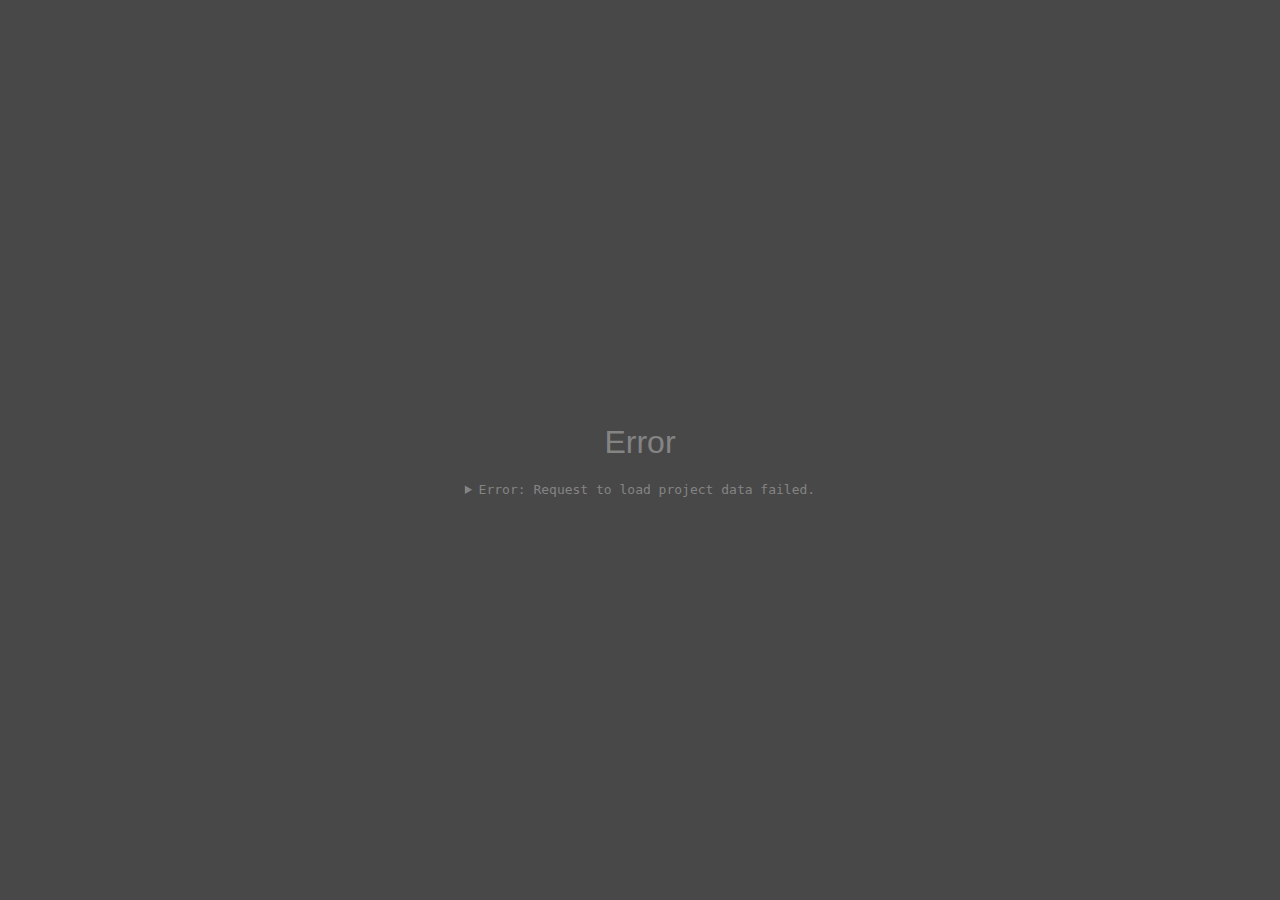
<file: docs/turbowarp/index.html>
<!DOCTYPE html>
<!-- Created with https://packager.turbowarp.org/ -->
<html>
<head>
  <meta charset="utf-8">
  <meta name="viewport" content="width=device-width, initial-scale=1.0, maximum-scale=1.0, user-scalable=no">
  <!-- We only include this to explicitly loosen the CSP of various packager environments. It does not provide any security. -->
  <meta http-equiv="Content-Security-Policy" content="default-src * 'self' 'unsafe-inline' 'unsafe-eval' data: blob:">
  <title>Node Editor</title>
  <style>
    body {
      color: #848484;
      font-family: sans-serif;
      overflow: hidden;
      margin: 0;
      padding: 0;
      background-color: #484848;
    }
    :root, body.is-fullscreen {
      background-color: #484848;
    }
    [hidden] {
      display: none !important;
    }
    h1 {
      font-weight: normal;
    }
    a {
      color: inherit;
      text-decoration: underline;
      cursor: pointer;
    }

    #app, #loading, #error, #launch {
      position: absolute;
      top: 0;
      left: 0;
      width: 100%;
      height: 100%;
    }
    .screen {
      display: flex;
      flex-direction: column;
      align-items: center;
      justify-content: center;
      text-align: center;
      cursor: default;
      user-select: none;
      -webkit-user-select: none;
      background-color: #484848;
    }
    #launch {
      background-color: rgba(0, 0, 0, 0.7);
      cursor: pointer;
    }
    .green-flag {
      width: 80px;
      height: 80px;
      padding: 16px;
      border-radius: 100%;
      background: rgba(255, 255, 255, 0.75);
      border: 3px solid hsla(0, 100%, 100%, 1);
      display: flex;
      justify-content: center;
      align-items: center;
      box-sizing: border-box;
    }
    #loading {
      
    }
    .progress-bar-outer {
      border: 1px solid currentColor;
      height: 10px;
      width: 200px;
      max-width: 200px;
    }
    .progress-bar-inner {
      height: 100%;
      width: 0;
      background-color: currentColor;
    }
    .loading-text {
      font-weight: normal;
      font-size: 36px;
      margin: 0 0 16px;
    }
    .loading-image {
      margin: 0 0 16px;
    }
    #error-message, #error-stack {
      font-family: monospace;
      max-width: 600px;
      white-space: pre-wrap;
      user-select: text;
      -webkit-user-select: text;
    }
    #error-stack {
      text-align: left;
      max-height: 200px;
      overflow: auto;
    }
    .control-button {
      width: 2rem;
      height: 2rem;
      padding: 0.375rem;
      border-radius: 0.25rem;
      margin-top: 0.5rem;
      margin-bottom: 0.5rem;
      user-select: none;
      -webkit-user-select: none;
      cursor: pointer;
      border: 0;
      border-radius: 4px;
    }
    .control-button:hover {
      background: #616161;
    }
    .control-button.active {
      background: #595959;
    }
    .control-button:active {
      background: #595959;
    }
    .fullscreen-button {
      background: #484848 !important;
    }
    .fullscreen-button:hover {
      background: #616161 !important;
    }
    .fullscreen-button:active {
      background: #595959 !important;
    }
    .standalone-fullscreen-button {
      position: absolute;
      top: 0;
      right: 0;
      background-color: rgba(255, 255, 255, 0);
      border-radius: 0 0 0 4px;
      padding: 4px;
      cursor: pointer;
    }
    .sc-canvas {
      cursor: none;
    }

    .cur-none {
      cursor: none;
    }

    .cur-normal {
      cursor: default;
    }
  </style>
  <meta name="theme-color" content="#000000">
  
</head>
<body>
  <noscript>Enable JavaScript</noscript>

  <div id="app"></div>

  <div id="launch" class="screen" hidden title="Click to start">
    <div class="green-flag">
      <svg viewBox="0 0 16.63 17.5" width="42" height="44">
        <defs><style>.cls-1,.cls-2{fill:#4cbf56;stroke:#45993d;stroke-linecap:round;stroke-linejoin:round;}.cls-2{stroke-width:1.5px;}</style></defs>
        <path class="cls-1" d="M.75,2A6.44,6.44,0,0,1,8.44,2h0a6.44,6.44,0,0,0,7.69,0V12.4a6.44,6.44,0,0,1-7.69,0h0a6.44,6.44,0,0,0-7.69,0"/>
        <line class="cls-2" x1="0.75" y1="16.75" x2="0.75" y2="0.75"/>
      </svg>
    </div>
  </div>

  <div id="loading" class="screen">
    <h1 class="loading-text">Loading Nodes...</h1>
    
    <div class="progress-bar-outer"><div class="progress-bar-inner" id="loading-inner"></div></div>
  </div>

  <div id="error" class="screen" hidden>
    <h1>Error</h1>
    <details>
      <summary id="error-message"></summary>
      <p id="error-stack"></p>
    </details>
  </div>

  <script src="script.js"></script>
  <script>
    const appElement = document.getElementById('app');
    const launchScreen = document.getElementById('launch');
    const loadingScreen = document.getElementById('loading');
    const loadingInner = document.getElementById('loading-inner');
    const errorScreen = document.getElementById('error');
    const errorScreenMessage = document.getElementById('error-message');
    const errorScreenStack = document.getElementById('error-stack');

    const handleError = (error) => {
      console.error(error);
      if (!errorScreen.hidden) return;
      errorScreen.hidden = false;
      errorScreenMessage.textContent = '' + error;
      let debug = error && error.stack || 'no stack';
      debug += '\nUser agent: ' + navigator.userAgent;
      errorScreenStack.textContent = debug;
    };
    const setProgress = (progress) => {
      if (loadingInner) loadingInner.style.width = progress * 100 + '%';
    };
    const interpolate = (a, b, t) => a + t * (b - a);

    try {
      setProgress(0.1);

      const scaffolding = new Scaffolding.Scaffolding();
      scaffolding.width = 480;
      scaffolding.height = 360;
      scaffolding.resizeMode = "preserve-ratio";
      scaffolding.editableLists = false;
      scaffolding.setup();
      scaffolding.appendTo(appElement);

      const vm = scaffolding.vm;
      window.scaffolding = scaffolding;
      window.vm = scaffolding.vm;
      window.Scratch = {
        vm,
        renderer: vm.renderer,
        audioEngine: vm.runtime.audioEngine,
        bitmapAdapter: vm.runtime.v2BitmapAdapter,
        videoProvider: vm.runtime.ioDevices.video.provider
      };

      scaffolding.setUsername("player####".replace(/#/g, () => Math.floor(Math.random() * 10)));
      scaffolding.setAccentColor("#ff4c4c");

      ;

      const greenFlagButton = document.createElement('img');
      greenFlagButton.src = 'data:image/svg+xml,' + encodeURIComponent('<svg xmlns="http://www.w3.org/2000/svg" viewBox="0 0 16.63 17.5"><path d="M.75 2a6.44 6.44 0 017.69 0h0a6.44 6.44 0 007.69 0v10.4a6.44 6.44 0 01-7.69 0h0a6.44 6.44 0 00-7.69 0" fill="#4cbf56" stroke="#45993d" stroke-linecap="round" stroke-linejoin="round"/><path stroke-width="1.5" fill="#4cbf56" stroke="#45993d" stroke-linecap="round" stroke-linejoin="round" d="M.75 16.75v-16"/></svg>');
      greenFlagButton.className = 'control-button';
      greenFlagButton.addEventListener('click', () => {
        scaffolding.greenFlag();
      });
      scaffolding.addEventListener('PROJECT_RUN_START', () => {
        greenFlagButton.classList.add('active');
      });
      scaffolding.addEventListener('PROJECT_RUN_STOP', () => {
        greenFlagButton.classList.remove('active');
      });
      scaffolding.addControlButton({
        element: greenFlagButton,
        where: 'top-left'
      });

      const pauseButton = document.createElement('img');
      pauseButton.className = 'control-button';
      let isPaused = false;
      pauseButton.addEventListener('click', () => {
        isPaused = !isPaused;
        vm.setPaused(isPaused);
      });
      const updatePause = () => {
        if (isPaused) {
          pauseButton.src = 'data:image/svg+xml,' + encodeURIComponent('<svg width="16" height="16" viewBox="0 0 4.2333332 4.2333335" xmlns="http://www.w3.org/2000/svg"><path d="m3.95163484 2.02835365-1.66643921.9621191-1.66643913.96211911V.10411543l1.66643922.9621191z" fill="#ffae00"/></svg>');
        } else {
          pauseButton.src = 'data:image/svg+xml,' + encodeURIComponent('<svg width="16" height="16" viewBox="0 0 4.2333332 4.2333335" xmlns="http://www.w3.org/2000/svg"><g fill="#ffae00"><path d="M.389.19239126h1.2631972v3.8485508H.389zM2.5810001.19239126h1.2631972v3.8485508H2.5810001z"/></g></svg>');
        }
      }
      vm.on('P4_PAUSE', updatePause);
      updatePause();
      scaffolding.addControlButton({
        element: pauseButton,
        where: 'top-left'
      });

      const stopAllButton = document.createElement('img');
      stopAllButton.src = 'data:image/svg+xml,' + encodeURIComponent('<svg xmlns="http://www.w3.org/2000/svg" viewBox="0 0 14 14"><path fill="#ec5959" stroke="#b84848" stroke-linecap="round" stroke-linejoin="round" stroke-miterlimit="10" d="M4.3.5h5.4l3.8 3.8v5.4l-3.8 3.8H4.3L.5 9.7V4.3z"/></svg>');
      stopAllButton.className = 'control-button';
      stopAllButton.addEventListener('click', () => {
        scaffolding.stopAll();
      });
      scaffolding.addControlButton({
        element: stopAllButton,
        where: 'top-left'
      });

      if (document.fullscreenEnabled || document.webkitFullscreenEnabled) {
        let isFullScreen = !!(document.fullscreenElement || document.webkitFullscreenElement);
        const fullscreenButton = document.createElement('img');
        fullscreenButton.className = 'control-button fullscreen-button';
        fullscreenButton.addEventListener('click', () => {
          if (isFullScreen) {
            if (document.exitFullscreen) {
              document.exitFullscreen();
            } else if (document.webkitExitFullscreen) {
              document.webkitExitFullscreen();
            }
          } else {
            if (document.body.requestFullscreen) {
              document.body.requestFullscreen();
            } else if (document.body.webkitRequestFullscreen) {
              document.body.webkitRequestFullscreen();
            }
          }
        });
        const otherControlsExist = true;
        const fillColor = otherControlsExist ? '#848484' : '#ffffff';
        const updateFullScreen = () => {
          isFullScreen = !!(document.fullscreenElement || document.webkitFullscreenElement);
          document.body.classList.toggle('is-fullscreen', isFullScreen);
          if (isFullScreen) {
            fullscreenButton.src = 'data:image/svg+xml,' + encodeURIComponent('<svg width="20" height="20" xmlns="http://www.w3.org/2000/svg"><g fill="' + fillColor + '" fill-rule="evenodd"><path d="M12.662 3.65l.89.891 3.133-2.374a.815.815 0 011.15.165.819.819 0 010 .986L15.467 6.46l.867.871c.25.25.072.664-.269.664L12.388 8A.397.397 0 0112 7.611V3.92c0-.341.418-.514.662-.27M7.338 16.35l-.89-.89-3.133 2.374a.817.817 0 01-1.15-.166.819.819 0 010-.985l2.37-3.143-.87-.871a.387.387 0 01.27-.664L7.612 12a.397.397 0 01.388.389v3.692a.387.387 0 01-.662.27M7.338 3.65l-.89.891-3.133-2.374a.815.815 0 00-1.15.165.819.819 0 000 .986l2.37 3.142-.87.871a.387.387 0 00.27.664L7.612 8A.397.397 0 008 7.611V3.92a.387.387 0 00-.662-.27M12.662 16.35l.89-.89 3.133 2.374a.817.817 0 001.15-.166.819.819 0 000-.985l-2.368-3.143.867-.871a.387.387 0 00-.269-.664L12.388 12a.397.397 0 00-.388.389v3.692c0 .342.418.514.662.27"/></g></svg>');
          } else {
            fullscreenButton.src = 'data:image/svg+xml,' + encodeURIComponent('<svg width="20" height="20" xmlns="http://www.w3.org/2000/svg"><g fill="' + fillColor + '" fill-rule="evenodd"><path d="M16.338 7.35l-.89-.891-3.133 2.374a.815.815 0 01-1.15-.165.819.819 0 010-.986l2.368-3.142-.867-.871a.387.387 0 01.269-.664L16.612 3a.397.397 0 01.388.389V7.08a.387.387 0 01-.662.27M3.662 12.65l.89.89 3.133-2.374a.817.817 0 011.15.166.819.819 0 010 .985l-2.37 3.143.87.871c.248.25.071.664-.27.664L3.388 17A.397.397 0 013 16.611V12.92c0-.342.418-.514.662-.27M3.662 7.35l.89-.891 3.133 2.374a.815.815 0 001.15-.165.819.819 0 000-.986L6.465 4.54l.87-.871a.387.387 0 00-.27-.664L3.388 3A.397.397 0 003 3.389V7.08c0 .341.418.514.662.27M16.338 12.65l-.89.89-3.133-2.374a.817.817 0 00-1.15.166.819.819 0 000 .985l2.368 3.143-.867.871a.387.387 0 00.269.664l3.677.005a.397.397 0 00.388-.389V12.92a.387.387 0 00-.662-.27"/></g></svg>');
          }
        };
        updateFullScreen();
        document.addEventListener('fullscreenchange', updateFullScreen);
        document.addEventListener('webkitfullscreenchange', updateFullScreen);
        if (otherControlsExist) {
          fullscreenButton.className = 'control-button fullscreen-button';
          scaffolding.addControlButton({
            element: fullscreenButton,
            where: 'top-right'
          });
        } else {
          fullscreenButton.className = 'standalone-fullscreen-button';
          document.body.appendChild(fullscreenButton);
        }
      }

      vm.setTurboMode(false);
      if (vm.setInterpolation) vm.setInterpolation(false);
      if (vm.setFramerate) vm.setFramerate(60);
      if (vm.renderer.setUseHighQualityRender) vm.renderer.setUseHighQualityRender(true);
      if (vm.setRuntimeOptions) vm.setRuntimeOptions({
        fencing: false,
        miscLimits: false,
        maxClones: 9999999999,
      });
      if (vm.setCompilerOptions) vm.setCompilerOptions({
        enabled: true,
        warpTimer: false
      });

      if (typeof ScaffoldingAddons !== 'undefined') {
        ScaffoldingAddons.run(scaffolding, {"gamepad":true,"pointerlock":false,"specialCloudBehaviors":false,"unsafeCloudBehaviors":true,"pause":true});
      }

      for (const extension of []) {
        vm.extensionManager.loadExtensionURL(extension);
      }

    } catch (e) {
      handleError(e);
    }
  </script>
  <script>    // left: 37, up: 38, right: 39, down: 40,
// spacebar: 32, pageup: 33, pagedown: 34, end: 35, home: 36
var keys = {37: 1, 38: 1, 39: 1, 40: 1};

function preventDefault(e) {
  e.preventDefault();
}// modern Chrome requires { passive: false } when adding event
var supportsPassive = false;
try {
  window.addEventListener("test", null, Object.defineProperty({}, 'passive', {
    get: function () { supportsPassive = true; } 
  }));
} catch(e) {}

var wheelOpt = supportsPassive ? { passive: false } : false;
var wheelEvent = 'onwheel' in document.createElement('div') ? 'wheel' : 'mousewheel';

// call this to Disable
function disableScroll() {
  window.addEventListener('DOMMouseScroll', preventDefault, false); // older FF
  window.addEventListener(wheelEvent, preventDefault, wheelOpt); // modern desktop
  window.addEventListener('touchmove', preventDefault, wheelOpt); // mobile
  window.addEventListener('keydown', preventDefaultForScrollKeys, false);
}

// call this to Enable
function enableScroll() {
  window.removeEventListener('DOMMouseScroll', preventDefault, false);
  window.removeEventListener(wheelEvent, preventDefault, wheelOpt); 
  window.removeEventListener('touchmove', preventDefault, wheelOpt);
  window.removeEventListener('keydown', preventDefaultForScrollKeys, false);
}

function preventDefaultForScrollKeys(e) {
  if (keys[e.keyCode]) {
    preventDefault(e);
    return false;
  }
}
disableScroll();

</script>
  
    <script>
      const getProjectData = (function() {
        //get project version
        const queryString = window.location.search;
        console.log(queryString);

        const urlParams = new URLSearchParams(queryString);

        var project_url
        var ver
        if (urlParams.has('version')) {
            ver = urlParams.get('version')
        } else {
            ver = "3.0"
        }

        
        var url
        if (ver == "beta") {
          project_url = "https://ego-lay-atman-bay.github.io/scratch-node-editor/beta/nodes.sb3"
        } else {
          project_url = "https://ego-lay-atman-bay.github.io/scratch-node-editor/release/nodes v" + ver + ".sb3"
        }
        
        const storage = scaffolding.storage;
        storage.onprogress = (total, loaded) => {
          setProgress(interpolate(0.75, 0.98, loaded / total));
        };
        
        storage.addHelper({
          load: (assetType, assetId, dataFormat) => zip.file(assetId + '.' + dataFormat)
            .async('uint8array')
            .then((data) => new storage.Asset(assetType, assetId, dataFormat, data))
        });
        return () => (() => new Promise((resolve, reject) => {
        const xhr = new XMLHttpRequest();
        xhr.onload = () => {
          resolve(xhr.response);
        };
        xhr.onerror = () => {
          if (location.protocol === 'file:') {
            reject(new Error('Zip environment must be used from a website, not from a file URL.'));
          } else {
            reject(new Error('Request to load project data failed.'));
          }
        };
        xhr.onprogress = (e) => {
          if (e.lengthComputable) {
            setProgress(interpolate(0.1, 0.75, e.loaded / e.total));
          }
        };
        xhr.responseType = 'arraybuffer';
        xhr.open('GET', project_url);
        xhr.send();
      }))().then(async (data) => {
          zip = await Scaffolding.JSZip.loadAsync(data);
          return zip.file('project.json').async('arraybuffer');
        });
      })();
    </script>
  <script>
    const run = async () => {
      const projectData = await getProjectData();
      await scaffolding.loadProject(projectData);
      setProgress(1);
      loadingScreen.hidden = true;
      if (false) {
        scaffolding.start();
      } else {
        launchScreen.hidden = false;
        launchScreen.addEventListener('click', () => {
          launchScreen.hidden = true;
          scaffolding.start();
        });
        launchScreen.focus();
      }
    };
    run().catch(handleError);
  </script>
</body>
</html>
</file>
